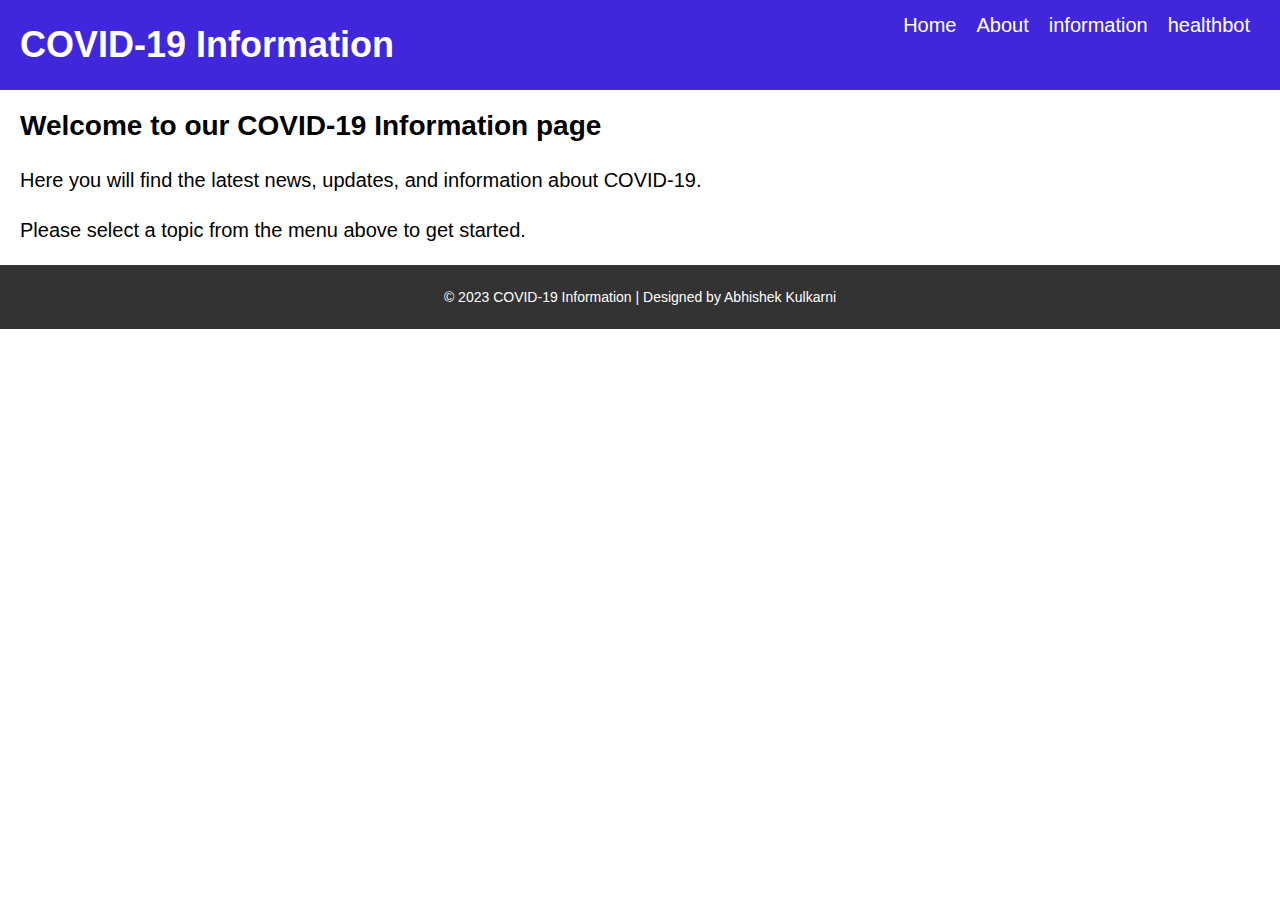
<file: index.html>
<link rel="stylesheet" type="text/css" href="style.css">
<!DOCTYPE html>
<html>
<head>
	<title>COVID-19 Information</title>
</head>
<body>
	<header>
		<h1>COVID-19 Information</h1>
		<nav>
			<ul>
				<li><a href="index.html">Home</a></li>
				<li><a href="about.html">About</a></li>
                <li><a href="info.html">information</a></li>
                <li><a href="healthbot.html">healthbot</a></li>
			</ul>
		</nav>
	</header>
	<main>
		<h2>Welcome to our COVID-19 Information page</h2>
		<p>Here you will find the latest news, updates, and information about COVID-19.</p>
		<p>Please select a topic from the menu above to get started.</p>
	</main>
	<footer>
        
        <p>&copy; 2023 COVID-19 Information | Designed by Abhishek Kulkarni</p>
    </footer>
</body>
</html>
</file>
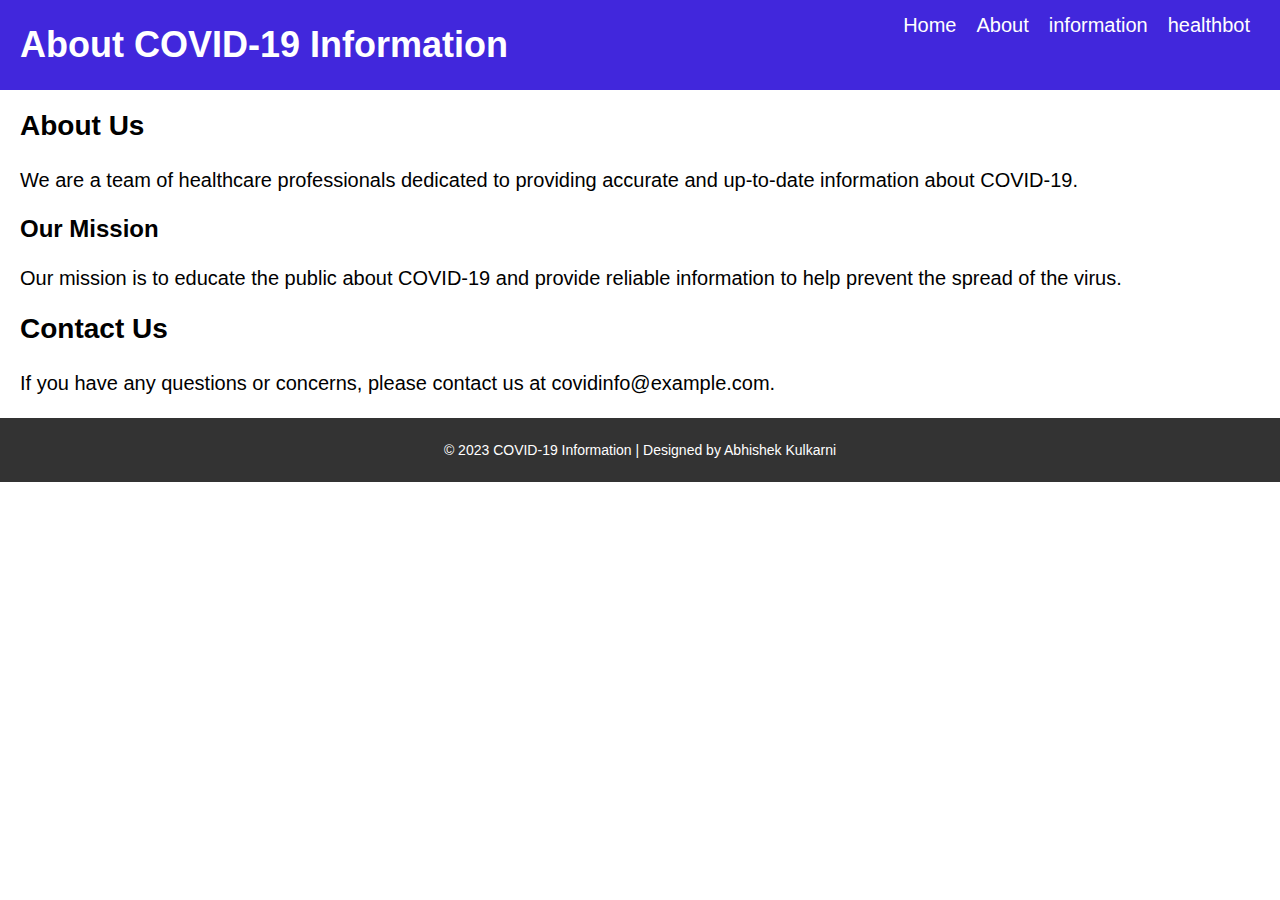
<file: about.html>
<link rel="stylesheet" type="text/css" href="style.css">
<!DOCTYPE html>
<html>
<head>
	<title>About COVID-19 Information</title>
</head>
<body>
	<header>
		<h1>About COVID-19 Information</h1>
		<nav>
			<ul>
				<li><a href="index.html">Home</a></li>
				<li><a href="about.html">About</a></li>
                <li><a href="info.html">information</a></li>
                <li><a href="healthbot.html">healthbot</a></li>
			</ul>
		</nav>
	</header>
	<main>
		<h2>About Us</h2>
		<p>We are a team of healthcare professionals dedicated to providing accurate and up-to-date information about COVID-19.</p>
		<h2>Our Mission</h2>
		<p>Our mission is to educate the public about COVID-19 and provide reliable information to help prevent the spread of the virus.</p>
		<h2>Contact Us</h2>
		<p>If you have any questions or concerns, please contact us at covidinfo@example.com.</p>
	</main>
	<footer>
        <p>&copy; 2023 COVID-19 Information | Designed by Abhishek Kulkarni</p>
    </footer>
</body>
</html>
</file>
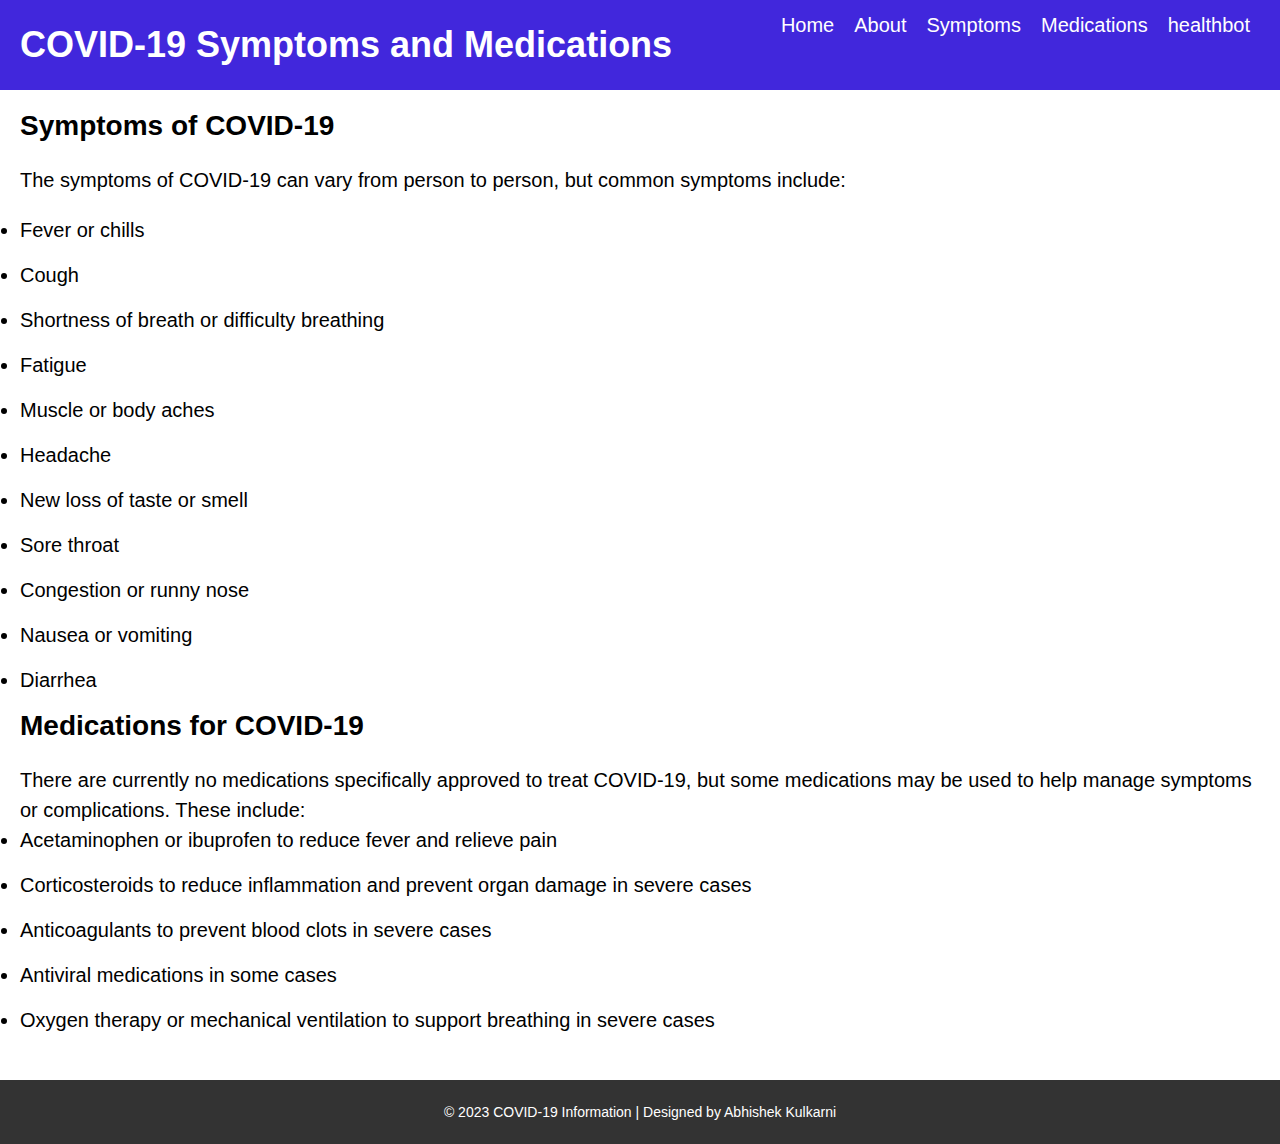
<file: info.html>
<link rel="stylesheet" type="text/css" href="style.css">
<!DOCTYPE html>
<html>
<head>
	<title>COVID-19 Symptoms and Medications</title>
</head>
<body>
	<header>
		<h1>COVID-19 Symptoms and Medications</h1>
		<nav>
			<ul>
				<li><a href="index.html">Home</a></li>
				<li><a href="about.html">About</a></li>
				<li><a href="symptoms.html">Symptoms</a></li>
				<li><a href="medications.html">Medications</a></li>
				<li><a href="healthbot.html">healthbot</a></li>
			</ul>
		</nav>
	</header>
	<main>
		<h2>Symptoms of COVID-19</h2>
		<p>The symptoms of COVID-19 can vary from person to person, but common symptoms include:</p>
		<ul>
			<li>Fever or chills</li>
			<li>Cough</li>
			<li>Shortness of breath or difficulty breathing</li>
			<li>Fatigue</li>
			<li>Muscle or body aches</li>
			<li>Headache</li>
			<li>New loss of taste or smell</li>
			<li>Sore throat</li>
			<li>Congestion or runny nose</li>
			<li>Nausea or vomiting</li>
			<li>Diarrhea</li>
		</ul>
		<h2>Medications for COVID-19</h2>
		<p>There are currently no medications specifically approved to treat COVID-19, but some medications may be used to help manage symptoms or complications. These include:</p>
		<ul>
			<li>Acetaminophen or ibuprofen to reduce fever and relieve pain</li>
			<li>Corticosteroids to reduce inflammation and prevent organ damage in severe cases</li>
			<li>Anticoagulants to prevent blood clots in severe cases</li>
			<li>Antiviral medications in some cases</li>
			<li>Oxygen therapy or mechanical ventilation to support breathing in severe cases</li>
		</ul>
	</main>
	<footer>
        <p>&copy; 2023 COVID-19 Information | Designed by Abhishek Kulkarni</p>
    </footer>
</body>
</html>
</file>
<file: style.css>
/* General Styles */

body {
    margin: 0;
    font-family: Arial, sans-serif;
  }
  
  header {
    background-color: #4025dcfd;
    color: #fff;
    padding: 10px 20px;
    display: flex;
    justify-content: space-between;
    align-items: center;
  }
  
  nav ul {
    list-style-type: none;
    margin: 0;
    padding: 0;
    display: flex;
  }
  
  nav li {
    margin: 0 10px;
  }
  
  nav a {
    color: #fff;
    text-decoration: none;
  }
  
  main {
    padding: 20px;
  }
  
  h1, h2, h3 {
    margin-top: 0;
  }
  
  ul {
    margin: 0;
    padding: 0;
  }
  
  footer {
    background-color: #333;
    color: #fff;
    padding: 10px 20px;
    text-align: center;
  }
  
  
  /* Index Page Styles */
  
  header h1 {
    font-size: 36px;
    margin: 0;
  }
  
  main h2 {
    font-size: 24px;
  }
  
  main p {
    font-size: 18px;
    line-height: 1.5;
  }
  
  
  /* About Page Styles */
  
  main h2:first-of-type {
    margin-top: 0;
  }
  
  main p:last-of-type {
    margin-bottom: 0;
  }
  
  
  /* Symptoms and Medications Page Styles */
  
  ul {
    font-size: 18px;
    line-height: 1.5;
  }
  
  ul li {
    margin-bottom: 10px;
  }
  
  ul:last-of-type {
    margin-bottom: 0;
  }
  
  
  /* Additional Styles */
  
  /* Index Page */
  
  header nav {
    margin-left: auto;
  }
  
  nav a:hover {
    text-decoration: underline;
  }
  
  footer p {
    font-size: 14px;
  }
  
  
  /* About Page */
  
  main p {
    font-size: 20px;
    line-height: 1.5;
  }
  
  
  /* Symptoms and Medications Page */
  
  main h2:first-of-type {
    margin-top: 0;
    font-size: 28px;
  }
  
  ul {
    font-size: 20px;
  }
  
  ul li {
    margin-bottom: 15px;
  }
  
  ul:last-of-type {
    margin-bottom: 25px;
  }
  
  main h2:last-of-type {
    font-size: 28px;
  }
</file>
